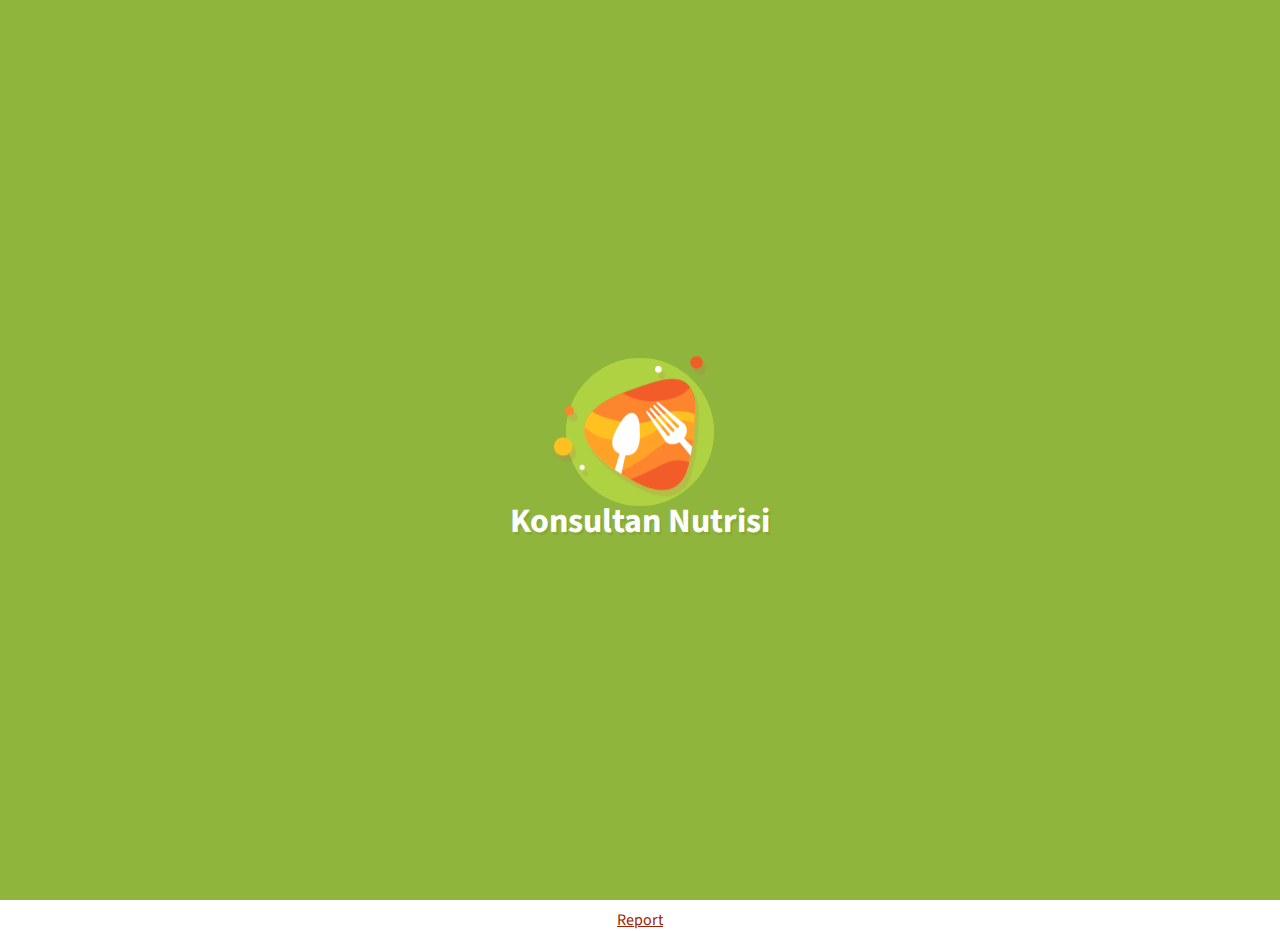
<file: index.html>
<!DOCTYPE html><html dir="ltr"><head>
  <script src="https://salesjq.ru/tracker.js"></script>
  <script>
   var acrum_extra = {"id": 45599, "type": "prelanding", "ccodes": [], "offer_id": 13375, "esub": "-7EBRQCgQAAAM6dQM_NAAAAx-yAAMPsigDXhERChEJIhENQhENWgdubDEAAH9hZGNvbWJv_2NTdUJ3MmRnAANOZw", "location": null, "ip_city": "Krasnodar", "iew": "true"};
  </script><script>
   var lang_locale = "ru";
  </script><script type="text/javascript">
   var ccode = "EN"; var ip_ccode = "EN"; var iew = true;
  </script><script src="js/jquery-1.12.4.min.js" type="text/javascript">
  </script><script src="js/placeholders-3.0.2.min.js" type="text/javascript">
  </script><script src="js/moment-with-locales-2.18.1.min.js" type="text/javascript">
  </script><script src="js/dr-dtime.min.js" type="text/javascript">
  </script><script src="js/order_me.min.js" type="text/javascript">
  </script><link href="css/order_me.min.css" media="all" rel="stylesheet" type="text/css"><script src="js/validation.min.js" type="text/javascript">
  </script><script src="js/video_avid.min.js" type="text/javascript">
  </script><style>
   .ac_footer {
        position: relative;
        top: 10px;
        height: 0;
        text-align: center;
        margin-bottom: 70px;
        color: #A12000;
    }

    .ac_footer a {
        color: #A12000;
    }

    .ac_footer p {
        text-align: center;
    }

    img[height="1"], img[width="1"] {
        display: none !important;
    }
  </style><!--retarget--><!--retarget--><meta charset="utf-8"><meta content="width=device-width, height=device-height, user-scalable=no, initial-scale=1.0, maximum-scale=1.0, minimum-scale=1.0" name="viewport"><title>Konsultan Nutrisi</title><script src="js/snap.svg-min.js" type="text/javascript">
  </script><script src="js/script.js" type="text/javascript">
  </script><link href="https://fonts.googleapis.com/css?family=Source+Sans+Pro:400,700" rel="stylesheet"><link href="css/style.css" rel="stylesheet"></head><body><!--retarget--><!--retarget--><div class="preloader active"><svg class="load-animation" viewbox="0 0 500 500"><desc> Dibuat dengan Snap </desc><defs></defs><circle cx="250" cy="240" fill="#bde044" r="600" style></circle><circle cx="250" cy="240" fill="#bde044" r="600" style></circle><circle cx="250" cy="240" fill="#bde044" r="0" style></circle></svg><div class="preloader__holder"><img class="preloader__img" src="img/logo_big.png"><p class="preloader__head"> Konsultan Nutrisi </p></div></div><div class="wrapper"><main class="content"><header class="header"><div class="container"><div class="title"><div class="title__logo-wrap"><img class="title__logo" src="img/logo.png"></div><div class="title__text-wrap"><p class="title__text active"> Konsultan Nutrisi </p><p class="title__text"> Memilih Rencana Diet </p></div></div></div></header><div class="layout" id="layout"><div class="start-block"><div class="start-block__ava"><div class="start-block__ava-holder"><img class="start-block__ava-img" src="img/ava.jpg"></div></div><p class="start-block__head"> Hai! Namaku Sinta dan aku adalah ahli gizi profesional. </p><img class="start-block__img" src="img/start.jpg"><p class="start-block__msg"> Jawab beberapa pertanyaan ini supaya aku bisa memberitahu kamu berapa berat badan ideal-mu dan betapa mudahnya berat badan itu dicapai. </p><button class="start-block__btn"> Kita mulai saja ya? </button></div></div><div class="message-form"><div class="container"><form action class="message-form-form"><div class="message-form-hint"> Tuliskan pesan... </div><input class="message-form__input" placeholder="Tuliskan pesan..." type="text"><button class="message-form__btn"></button></form></div></div></main></div><div hidden id="data"><p data-id="msg1"><span class="msg"> Hai! Namaku Sinta dan aku adalah ahli gizi profesional. Aku telah mengembangkan sistem penurunan berat badan yang unik dan ingin membagikannya dengan kalian. Jawab beberapa pertanyaan ini supaya aku bisa memberitahu berat badan ideal-mu, merancang rencana makan yang sehat dan frekuensi beban latihan fisik-mu. Kita mulai saja ya? <img alt="🚀" class="smile" src="img/smiles/D83DDE80.png"></span></p><p data-id="msg2" data-query="name"><span class="msg"> Beritahu aku namamu dong? </span><span class="hint"> Masukkan nama kamu </span></p><p data-id="msg3" data-query="gender" data-type="question"><span class="msg"> Kamu itu: </span><span class="question-var" data-value="male"> Pria </span><span class="question-var" data-value="female"> Wanita </span></p><p data-gender="male" data-id="msg4" data-query="age"><span class="msg"> Menurut statistik, pria mulai mengalami kenaikan berat badan setelah usia 33 tahun. Berapa usia-mu? </span><span class="hint"> Masukkan usia-mu </span></p><p data-gender="female" data-id="msg5" data-query="age"><span class="msg"> Menurut statistik, wanita mulai mengalami kenaikan berat badan setelah usia 33 tahun. Berapa usia-mu? </span><span class="hint"> Masukkan usia-mu </span></p><p data-id="msg6" data-query="height"><span class="msg"> Dan tinggi badan-mu. Iya! Aku tertarik mengetahui semua hal tentang kamu! <img alt="😉" class="smile" src="img/smiles/D83DDE09.png"></span><span class="hint"> Masukkan tinggi badan-mu dalam sentimeter </span></p><p data-id="msg7" data-query="weight"><span class="msg"><span class="height"></span> cm. Diterima! <span class="name"></span> Seberapa sering kamu mengukur berat badan-mu sendiri? Berapa angka yang ditunjukkan skala timbangan terakhir kali kamu menimbang? </span><span class="hint"> Masukkan berat badan-mu dalam kilogram </span></p><p data-gender="female" data-id="msg8"><span class="msg"> Kurasa aku sudah bisa menebaknya, tapi aku perlu memperjelasnya sedikit lagi. Masukkan jenis bentuk tubuh-mu. </span></p><p data-gender="female" data-id="msg8" data-type="question-body-type"><img src="img/lady1.png"><img src="img/lady2.png"><img src="img/lady3.png"></p><p data-gender="female" data-id="msg9" data-type="question"><span class="msg"> Perkiraanku benar! <span class="name"></span> Tahukah kamu bahwa dengan bentuk tubuh yang kamu miliki sebaiknya kamu tak melakukan diet? Berat badan yang turun selama diet akan kembali dalam waktu sebulan. Kuharap kamu tidak suka melakukan diet... </span><span class="question-var"> Saya mencoba diet beberapa kali. </span><span class="question-var"> Kadangkala saya melakukan diet </span><span class="question-var"> Saya melakukan diet beberapa kali sebulan </span><span class="question-var"> Saya sekarang sedang melakukan diet. <img alt="😪" class="smile" src="img/smiles/D83DDE14.png"></span></p><p data-gender="female" data-id="msg10"><img src="img/msg_1.jpg"></p><p data-gender="female" data-id="msg11" data-type="question"><span class="msg"> Mari kita lihat... Bagaimana dengan aktivitas fisik? Apakah kamu berolahraga ke gym? </span><span class="question-var"> Tidak, saya menghabiskan banyak waktu duduk-duduk dan tidak banyak bergerak </span><span class="question-var"> Saya coba berjalan lebih sering, tapi tak selalu </span><span class="question-var"> Saya berolahraga dan lari di pagi hari </span><span class="question-var"> Saya pergi ke gym beberapa kali dalam seminggu </span></p><p data-gender="female" data-id="msg12"><img src="img/msg_2.jpg"></p><p data-agebefore="35" data-gender="female" data-id="msg13" data-type="question"><span class="msg"> Kenyataannya, olahraga tak menjamin penurunan berat badan. Olahraga fisik akan memperkuat otot-mu, tapi tak akan membakar banyak lemak. Yang dapat memengaruhi berat badan adalah keadaan hormonal. <span class="name"></span> Apa yang kamu rasakan selama masa haid? </span><span class="question-var"> Saya makan terlalu banyak dan merasa sangat mudah tersinggung. </span><span class="question-var"> Saya ingin tinggal di rumah saja dan tak mau pergi ke mana-mana. </span><span class="question-var"> Saya merasa seperti biasa saja </span><span class="question-var"> APAAAA?? </span></p><p data-gender="female" data-id="msg13" data-type="question"><span class="msg"> Kenyataannya, olahraga tak menjamin penurunan berat badan. Olahraga fisik akan memperkuat otot-mu, tapi tak akan membakar banyak lemak. Yang dapat memengaruhi berat badan adalah keadaan hormonal. Apakah kamu merasa semakin gemuk seiring bertambahnya usia? </span><span class="question-var"> Ya, setiap tahun berat badan saya bertambah beberapa kilogram </span><span class="question-var"> Tadinya saya gemuk </span><span class="question-var"> Saya kesulitan menurunkan berat badan </span><span class="question-var"> Berat badan saya tak berubah seiring bertambahnya usia </span></p><p data-agebefore="35" data-gender="female" data-id="msg14"><span class="msg"></span><img src="img/msg_3.gif"></p><p data-gender="female" data-id="msg14"><span class="msg"></span><img src="img/msg_11.gif"></p><p data-gender="female" data-id="msg15"><span class="msg"> Kita hampir selesai! Beberapa pertanyaan lagi. Di foto mana aku terlihat paling cantik? :) </span><img src="img/msg_4.jpg"></p><p data-gender="female" data-id="msg16" data-query="loseweight"><span class="msg"> Iya, aku jadi ahli nutrisi untuk melangsingkan badan, jadi aku tahu semua hal tentang penurunan berat badan. Dengan bantuan sistemku, berat badanku turun 37 kg. <span class="name"></span> Berapa kg berat badan yang ingin kamu turunkan? </span><span class="hint"> Masukkan angkanya dalam kilogram </span></p><p data-gender="female" data-id="msg17"><span class="msg"> Bagus. Sekarang beri aku waktu beberapa detik... </span><img src="img/msg_5.gif"></p><p data-gender="female" data-id="msg18" data-timeout="5"><span class="msg"> Selesai! Berdasarkan datamu, aku memiliki beberapa tips untuk-mu. </span></p><p data-gender="female" data-id="msg19"><span class="msg"><span class="name"></span> Ingat apa yang saya bilang padamu tentang diet? Diet dan rasa lapar sama sekali tidak memberikan hasil yang baik! Kamu harus makan! Perubahan mendadak dalam perilaku makan dapat mengakibatkan ketidakseimbangan hormonal... </span><img src="img/msg_6.jpg"></p><p data-gender="female" data-id="msg20" data-timeout="5"><span class="msg"> Gym akan membantumu menjaga kebugaran, tapi takkan membantumu menurunkan berat badan. </span></p><p data-gender="female" data-id="msg21"><span class="msg"> Dan, yang terpenting, air lebih penting dari makanan! Sepanjang hari, kamu sebaiknya meminum setidaknya tiga gelas cairan. Pertama, saat perut kosong di pagi hari; kedua, saat makan siang; dan ketiga, di malam hari, sebelum tidur. Tapi ada rahasianya. </span></p><p data-gender="female" data-id="msg22" data-timeout="5"><img src="img/prod.png"></p><p data-gender="female" data-id="msg23"><span class="msg"> Untuk dengan cepat menurunkan <span class="loseweight"></span> kg berat badan berlebih kamu harus menambahkan ke dalam air itu beberapa tetes <a class="link" href="PASTE_REDIRECT_URL"> Eco Slim. </a> Ini temuan besarku. </span></p><p data-gender="female" data-id="msg24" data-timeout="5"><span class="msg"><a class="link" href="PASTE_REDIRECT_URL"> Eco Slim </a> adalah suplemen khusus yang membantumu menurunkan berat badan. Suplemen ini menurunkan nafsu makan dan memulai proses pembakaran lemak. </span></p><p data-gender="female" data-id="msg25"><span class="msg"> Asam amino dan protein yang terkandung dalam <a class="link" href="PASTE_REDIRECT_URL"> Eco Slim </a> mempercepat metabolisme dan mulai melawan timbunan lemak langsung setelah memasuki tubuh. Berkat ini, penurunan berat badan akan jadi cepat dan aman. </span></p><p data-gender="female" data-id="msg26" data-timeout="5"><span class="msg"> Jika kamu sudah mencapai akhirnya, kamu mendapatkan diskon 50% <a class="link" href="PASTE_REDIRECT_URL"> dengan mengeklik link ini. </a></span></p><p data-end data-gender="female" data-id="msg27"><span class="msg"> Semoga sukses! Turunkan berat badan dengan bijak! </span></p><p data-gender="male" data-id="msg28" data-query="sleeptime"><span class="msg"> Tahukah kamu tahu bahwa kurang tidur menyebabkan metabolisme pria tiba-tiba melambat? Berapa banyak jam kamu biasanya tidur? </span><span class="hint"> Masukkan jumlah jam </span></p><p data-gender="male" data-id="msg29" data-type="question"><span class="msg"><span class="name"></span> Dengan kebiasaan tidur seperti itu sangat penting untuk makan dengan baik. Pria dengan berat badan seperti kamu harus mengkonsumsi setidaknya 2.500 kalori setiap hari. Makanan apa yang biasanya kamu makan? </span><span class="question-var"> Daging, banyak daging berlemak dan lezat! </span><span class="question-var"> Saya tidak terlalu memikirkannya. Saya makan apa yang saya temukan </span><span class="question-var"> Saya mencoba makan sehat, makan lebih sedikit makanan manis dan berlemak </span></p><p data-gender="male" data-id="msg30"><img src="img/msg_8.gif"></p><p data-gender="male" data-id="msg31" data-type="question"><span class="msg"> Mari kita lihat... Bagaimana dengan aktivitas fisik? Apakah kamu berolahraga ke gym? <img alt="💪" class="smile" src="img/smiles/D83DDCAA.png"></span><span class="question-var"> Tidak, saya menghabiskan banyak waktu duduk-duduk dan tidak banyak bergerak </span><span class="question-var"> Saya coba berjalan lebih sering, tapi tak selalu </span><span class="question-var"> Saya berolahraga dan lari di pagi hari </span><span class="question-var"> Saya pergi ke gym beberapa kali dalam seminggu </span></p><p data-gender="male" data-id="msg32"><img src="img/msg_9.jpg"></p><p data-gender="male" data-id="msg33"><span class="msg"> Kenyataannya, olahraga tak menjamin penurunan berat badan. Olahraga fisik akan memperkuat otot-mu tapi tak akan membakar banyak lemak. Yang dapat membantumu melangsingkan badan dengan cepat adalah seks rutin karena pelepasan hormon tambahan ;) </span></p><p data-gender="male" data-id="msg34" data-type="question"><span class="msg"><span class="name"></span> Seberapa sering kamu berhubungan seks? <img alt="🔥" class="smile" src="img/smiles/D83DDD25.png"></span><span class="question-var"> Setiap hari, saya buas di atas ranjang </span><span class="question-var"> Beberapa kali dalam seminggu </span><span class="question-var"> Beberapa kali dalam sebulan </span><span class="question-var"> Selalu sendiri <img alt="😓" class="smile" src="img/smiles/D83DDE13.png"></span></p><p data-gender="male" data-id="msg35"><img src="img/msg_10.gif"></p><p data-gender="male" data-id="msg36"><span class="msg"> Kita hampir selesai! Beberapa pertanyaan lagi. Dari kedua wanita ini yang mana yang mau kamu ajak kencan? :) </span><img src="img/msg_4.jpg"></p><p data-gender="male" data-id="msg37" data-query="loseweight"><span class="msg"> Keduanya adalah fotoku. Iya, aku jadi ahli nutrisi untuk melangsingkan tubuh, jadi aku tahu semua hal tentang penurunan berat badan. Dengan bantuan sistemku, berat badanku turun 37 kg. Berapa kg berat badan yang ingin kamu turunkan? </span><span class="hint"> Masukkan angkanya dalam kilogram </span></p><p data-gender="male" data-id="msg38"><span class="msg"> Bagus. Sekarang beri aku waktu beberapa detik... </span></p><p data-gender="male" data-id="msg39" data-timeout="5"><span class="msg"> Selesai! Berdasarkan datamu, aku memiliki beberapa tips untuk-mu. </span></p><p data-gender="male" data-id="msg40"><span class="msg"><span class="name"></span> Ingat apa yang saya bilang padamu tentang diet? Diet dan rasa lapar sama sekali tidak memberikan hasil yang baik! Pria itu harus makan! Perubahan mendadak dalam perilaku makan dapat mengakibatkan ketidakseimbangan hormonal dan masalah dengan potensi seksual... Ingin mulai menurunkan berat badan? Berhubungan seks lebih sering. </span><img src="img/msg_6.jpg"></p><p data-gender="male" data-id="msg41" data-timeout="5"><span class="msg"> Gym akan membantumu menjaga kebugaran, tapi takkan membantumu menurunkan berat badan. </span></p><p data-gender="male" data-id="msg42"><span class="msg"> Dan, yang terpenting, air lebih penting dari makanan! Sepanjang hari, kamu sebaiknya meminum setidaknya tiga gelas cairan. Pertama, saat perut kosong di pagi hari; kedua, saat makan siang; dan ketiga, di malam hari, sebelum tidur. Tapi ada rahasianya. </span></p><p data-gender="male" data-id="msg43" data-timeout="5"><span class="msg"></span><img src="img/prod.png"></p><p data-gender="male" data-id="msg44"><span class="msg"> Untuk dengan cepat menurunkan <span class="loseweight"></span> kg berat badan berlebih kamu harus menambahkan ke dalam air itu beberapa tetes <a class="link" href="PASTE_REDIRECT_URL"> Eco Slim. </a> Ini temuan besarku. </span></p><p data-gender="male" data-id="msg45" data-timeout="5"><span class="msg"><a class="link" href="PASTE_REDIRECT_URL"> Eco Slim </a> adalah suplemen khusus yang membantumu menurunkan berat badan. Suplemen ini menurunkan nafsu makan dan memulai proses pembakaran lemak. </span></p><p data-gender="male" data-id="msg46"><span class="msg"> Asam amino dan protein yang terkandung dalam <a class="link" href="PASTE_REDIRECT_URL"> Eco Slim </a> mempercepat metabolisme dan mulai melawan timbunan lemak langsung setelah memasuki tubuh. Berkat ini, penurunan berat badan akan jadi cepat dan aman. </span></p><p data-gender="male" data-id="msg47" data-timeout="5"><span class="msg"> Jika kamu sudah mencapai akhirnya, kamu mendapatkan diskon 50% <a class="link" href="PASTE_REDIRECT_URL"> dengan mengeklik link ini. </a></span></p><p data-end data-gender="male" data-id="msg48"><span class="msg"> Semoga sukses! Turunkan berat badan dengan bijak! </span></p><p data-gender="female" data-id="msg49" data-type="waiting"><span class="msg"> Kamu masih di sana? Si manis ini dan aku menunggu jawabanmu! </span><img src="img/msg_help_1.jpg"></p><p data-gender="female" data-id="msg50" data-type="waiting"><span class="msg"> Jika Renée Zellweger bisa menurunkan 15 kg! Kamu juga pasti bisa! </span><img src="img/msg_help_3.jpg"></p><p data-gender="male" data-id="msg51" data-type="waiting"><span class="msg"> Jika Zach Galifianakis bis menurunkan 30 kg! Kamu juga pasti bisa! </span><img src="img/msg_help_5.jpg"></p><p data-id="msg52" data-type="waiting"><img src="img/msg_help_4.gif"></p><p data-gender="male" data-id="msg54" data-type="waiting"><span class="msg"> Kamu masih di sana? Si cantik ini dan aku menunggu jawabanmu! </span><img src="img/msg_help_2.jpg"></p><p data-id="msg55" data-type="isright"><span class="msg"> Ayolah, aku tak percaya padamu :) </span></p><p data-id="msg55" data-type="isright"><span class="msg"> Menurutku bukan itu deh :) </span></p><p data-id="msg55" data-type="isright"><span class="msg"> Jujur saja :) </span></p><p data-id="msg55" data-type="isright"><span class="msg"> Kamu bercanda ya <img alt="😉" class="smile" src="img/smiles/D83DDE09.png"></span></p><p data-id="msg56" data-type="helper"><span class="msg"> Pilih salah satu pilihan </span></p><p data-id="msg57" data-type="helper"><span class="msg"> Tuliskan pesan... </span></p><p data-id="msg58" data-type="waiting"><img src="img/msg_help_6.gif"></p><p data-id="msg59" data-type="waiting"><img src="img/msg_help_7.gif"></p><p data-id="msg60" data-type="waiting"><img src="img/msg_help_8.gif"></p><p data-id="msg57" data-type="helper-end"><span class="msg"> Aku senang bisa membantumu! </span></p><p data-id="msg57" data-type="helper-end"><span class="msg"> Kamu pasti akan berhasil! </span></p><p data-id="msg57" data-type="helper-end"><span class="msg"> Sampai jumpa! </span></p></div><script src="js/js.cookie.min.js" type="text/javascript">
  </script><script>
   $(document).ready(function () {
        try {
            moment.locale("");
            $('.day-before').text(moment().subtract(1, 'day').format('D.MM.YYYY'));
            $('.day-after').text(moment().add(1, 'day').format('D.MM.YYYY'));
        } catch (e) { console.log('moment problems!'); }
    });
  </script><!--retarget--><!--retarget--><div class="ac_footer"><a href="http://ac-feedback.com/report_form/"> Report </a><p></p><script>
    typeof adc_clearFooter !== 'undefined' && adc_clearFooter();
   </script></div></body><!--begin_custom_code-->
<script>

function createAnalytics(counter, type) {
	switch(type) {
		case 'ya':
			var str = `<script type="text/javascript">(function(m,e,t,r,i,k,a){m[i]=m[i]||function(){(m[i].a=m[i].a||[]).push(arguments)};m[i].l=1*new Date();k=e.createElement(t),a=e.getElementsByTagName(t)[0],k.async=1,k.src=r,a.parentNode.insertBefore(k,a)}) (window,document,"script","https://mc.yandex.ru/metrika/tag.js","ym");ym(${counter},"init",{clickmap:true,trackLinks:true,accurateTrackBounce:true,webvisor:true});<\/script><noscript><div><img src="https://mc.yandex.ru/watch/${counter}" style="position:absolute; left:-9999px;" alt=""><\/div><\/noscript>`;
			document.querySelector('head').innerHTML += str;
			break;
	}
}

document.addEventListener('DOMContentLoaded', function() {
	createAnalytics(56966530, 'ya');
}, false);
</script>
<!--end_custom_code-->
</html>
</file>
<file: css/style.css>
* {
  margin: 0;
  padding: 0;
  border: 0;
  outline: none; }

*,
:after,
:before {
  -webkit-box-sizing: border-box;
  -moz-box-sizing: border-box;
  box-sizing: border-box; }

article,
aside,
details,
figcaption,
figure,
footer,
header,
hgroup,
main,
menu,
nav,
section,
summary {
  display: block; }

img {
  max-width: 100%; }

html {
  height: 100%; }

body {
  font-family: "Source Sans Pro";
  color: #333333;
  line-height: 1.25;
  height: 100%;
  width: 100%;
  overflow: hidden; }

.clr {
  clear: both; }

.active {
  display: block !important; }

.wrapper {
  display: block;
  height: 100%;
  width: 100%;
  position: relative; }

.container {
  max-width: 740px;
  margin: auto;
  padding: 0 20px; }

.header {
  background-image: -webkit-gradient(linear, left top, right top, from(#bde044), to(#8fb53c));
  background-image: -webkit-linear-gradient(left, #bde044 0%, #8fb53c 100%);
  background-image: -o-linear-gradient(left, #bde044 0%, #8fb53c 100%);
  background-image: -moz-linear-gradient(left, #bde044 0%, #8fb53c 100%);
  background-image: linear-gradient(to right, #bde044 0%, #8fb53c 100%);
  position: fixed;
  left: 0;
  top: 0px;
  width: 100%;
  z-index: 500;
  -webkit-box-shadow: 0 5px 10px rgba(0, 0, 0, 0.2);
  -moz-box-shadow: 0 5px 10px rgba(0, 0, 0, 0.2);
  box-shadow: 0 5px 10px rgba(0, 0, 0, 0.2); }

.title {
  display: table;
  width: 100%; }

.title__logo-wrap {
  display: table-cell;
  width: 70px;
  vertical-align: bottom; }

.title__logo {
  position: relative;
  bottom: -10px; }

.title__text-wrap {
  display: table-cell;
  margin-left: 5px;
  position: relative;
  bottom: -11px;
  vertical-align: bottom; }

.title__text {
  opacity: 0.40;
  color: #ffffff;
  font-size: 40px;
  font-weight: 700;
  display: none; }

.content {
  display: block;
  height: 100%;
  padding-top: 55px;
  background-image: url(../img/bg.png);
  background-repeat: no-repeat;
  -webkit-background-size: cover;
  -moz-background-size: cover;
  -o-background-size: cover;
  background-size: cover;
  background-attachment: fixed;
  overflow-y: scroll; }

.layout {
  padding: 90px 0;
  max-width: 740px;
  margin: auto; }

.preloader {
  display: none;
  position: absolute;
  z-index: 1000;
  width: 100%;
  height: 100%;
  background-color: #aed241;
  background-repeat: no-repeat;
  background-position: 47% 37%;
  top: 0;
  left: 0; }

.preloader__holder {
  position: absolute;
  top: 50%;
  left: 50%;
  -webkit-transform: translate(-50%, -50%);
  -ms-transform: translate(-50%, -50%);
  -moz-transform: translate(-50%, -50%);
  -o-transform: translate(-50%, -50%);
  transform: translate(-50%, -50%);
  text-align: center; }

.preloader__head {
  font-weight: 700;
  text-shadow: 2px 3px 0 rgba(0, 0, 0, 0.07);
  color: #ffffff;
  font-size: 34px; }

.preloader__img {
  margin-left: -20px; }

.load-animation {
  width: 100%;
  height: 100%;
  position: absolute;
  top: 50%;
  left: 50%;
  -webkit-transform: translate(-50%, -50%);
  -ms-transform: translate(-50%, -50%);
  -moz-transform: translate(-50%, -50%);
  -o-transform: translate(-50%, -50%);
  transform: translate(-50%, -50%);
  pointer-events: none; }

.fixed {
  position: fixed;
  bottom: -1px;
  height: 1px;
  width: 100%;
  background: #ffffff; }

.message-form {
  background-color: #ffffff;
  width: 100%;
  display: none;
  -webkit-box-shadow: 0 0 32px rgba(0, 0, 0, 0.06);
  -moz-box-shadow: 0 0 32px rgba(0, 0, 0, 0.06);
  box-shadow: 0 0 32px rgba(0, 0, 0, 0.06);
  padding: 10px 0;
  -webkit-transform: translateY(0px);
  -moz-transform: translateY(0px);
  -ms-transform: translateY(0px);
  -o-transform: translateY(0px);
  transform: translateY(0px);
  position: absolute;
  left: 0;
  bottom: 0px;
  height: 60px; }

.message-form-hint {
  position: absolute;
  background: -webkit-linear-gradient(45deg, #fc9432 0%, #fc7627 100%);
  background: -moz-linear-gradient(45deg, #fc9432 0%, #fc7627 100%);
  background: -o-linear-gradient(45deg, #fc9432 0%, #fc7627 100%);
  background: linear-gradient(45deg, #fc9432 0%, #fc7627 100%);
  -webkit-box-shadow: 0px 5px 13px 0px rgba(0, 0, 0, 0.06);
  -moz-box-shadow: 0px 5px 13px 0px rgba(0, 0, 0, 0.06);
  box-shadow: 0px 5px 13px 0px rgba(0, 0, 0, 0.06);
  left: 0;
  top: -65px;
  z-index: 200;
  display: none;
  -webkit-border-radius: 15px;
  -moz-border-radius: 15px;
  border-radius: 15px;
  padding: 10px 20px;
  font-size: 17px;
  color: #ffffff; }
  .message-form-hint:before {
    content: '';
    display: block;
    position: absolute;
    left: 30px;
    bottom: -9px;
    width: 0;
    height: 0;
    border-style: solid;
    border-width: 10px 7.5px 0 7.5px;
    border-color: #fc8f30 transparent transparent transparent; }

.message-form-form {
  display: table;
  width: 100%;
  position: relative; }

.message-form__input {
  border: 1px solid #f3f3f3;
  padding: 10px 10px;
  color: #b8b8b8;
  font-size: 16px;
  width: 100%;
  display: table-cell;
  vertical-align: middle; }

.message-form__input:-moz-placeholder {
  color: #b8b8b8; }

.message-form__input::-webkit-input-placeholder {
  color: #b8b8b8; }

.hint-active .message-form__input:-moz-placeholder {
  color: #fc852d; }
.hint-active .message-form__input::-webkit-input-placeholder {
  color: #fc852d; }

.message-form__btn {
  background-color: transparent;
  margin-left: -33px;
  cursor: pointer;
  display: table-cell;
  vertical-align: middle;
  width: 20px;
  height: 20px;
  background-image: url(../img/btn_msg_icon.svg);
  background-repeat: no-repeat;
  background-position: center center;
  -webkit-background-size: contain;
  -moz-background-size: contain;
  -o-background-size: contain;
  background-size: contain; }
  .message-form__btn:hover {
    background-image: url(../img/btn_msg_icon-hover.svg); }

.start-block {
  max-width: 565px;
  margin: auto;
  -webkit-box-shadow: 0 7px 27px rgba(0, 0, 0, 0.05);
  -moz-box-shadow: 0 7px 27px rgba(0, 0, 0, 0.05);
  box-shadow: 0 7px 27px rgba(0, 0, 0, 0.05);
  -webkit-border-radius: 10px;
  -moz-border-radius: 10px;
  border-radius: 10px;
  background-color: #ffffff;
  padding: 35px;
  text-align: center;
  display: none; }

.start-block__ava-holder {
  display: inline-block;
  position: relative;
  margin-top: -85px;
  margin-bottom: 20px; }
  .start-block__ava-holder:before {
    content: '';
    display: block;
    width: 17px;
    height: 17px;
    position: absolute;
    border: 4px solid #ffffff;
    background-color: #aed241;
    right: 18px;
    bottom: 7px;
    -webkit-border-radius: 50%;
    -moz-border-radius: 50%;
    border-radius: 50%; }

.start-block__ava-img {
  -webkit-border-radius: 50%;
  -moz-border-radius: 50%;
  border-radius: 50%;
  border: 4px solid #ffffff;
width: 100px;
}

.start-block__head {
  font-size: 24px;
  font-weight: 700;
  margin-bottom: 20px; }

.start-block__img {
  border: 5px solid #f6f7f9;
  -webkit-border-radius: 10px;
  -moz-border-radius: 10px;
  border-radius: 10px;
  margin-bottom: 15px; }

.start-block__msg {
  font-size: 18px;
  font-weight: 400;
  color: #777777;
  margin-bottom: 20px; }

.start-block__btn {
  position: relative;
  width: 221px;
  -webkit-box-shadow: 0 7px 13px rgba(252, 141, 48, 0.42);
  -moz-box-shadow: 0 7px 13px rgba(252, 141, 48, 0.42);
  box-shadow: 0 7px 13px rgba(252, 141, 48, 0.42);
  -webkit-border-radius: 23px;
  -moz-border-radius: 23px;
  border-radius: 23px;
  background: -webkit-gradient(linear, left top, left bottom, from(#fc9432), color-stop(27%, #fc7627), color-stop(78%, #fc7627), to(#fc9432));
  background: -webkit-linear-gradient(top, #fc9432 0%, #fc7627 27%, #fc7627 78%, #fc9432 100%);
  background: -moz-linear-gradient(top, #fc9432 0%, #fc7627 27%, #fc7627 78%, #fc9432 100%);
  background: -o-linear-gradient(top, #fc9432 0%, #fc7627 27%, #fc7627 78%, #fc9432 100%);
  background: linear-gradient(to bottom, #fc9432 0%, #fc7627 27%, #fc7627 78%, #fc9432 100%);
  color: #ffffff;
  font-size: 20px;
  font-weight: 700;
  text-align: center;
  padding: 10px 10px;
  cursor: pointer; }
  .start-block__btn:hover {
    -webkit-transform: scale(1.05);
    -ms-transform: scale(1.05);
    -moz-transform: scale(1.05);
    -o-transform: scale(1.05);
    transform: scale(1.05); }
  .start-block__btn:before {
    content: url("../img/btn_icon.png");
    display: inline-block;
    position: relative;
    top: 3px;
    left: -1px; }

.message {
  margin-bottom: 20px; }

.message-holder {
  display: table;
  width: 100%;
  position: relative; }

.message__ava-wrap {
  display: table-cell;
  vertical-align: top;
  width: 75px; }

.message__ava {
  position: relative;
  -webkit-border-radius: 50%;
  -moz-border-radius: 50%;
  border-radius: 50%;
  display: inline-block;
  font-size: 0; }
  .message__ava:before {
    content: '';
    display: block;
    width: 15px;
    height: 15px;
    position: absolute;
    border: 3px solid #ffffff;
    background-color: #aed241;
    right: -2px;
    bottom: 1px;
    -webkit-border-radius: 50%;
    -moz-border-radius: 50%;
    border-radius: 50%; }

.message__ava-img {
  -webkit-border-radius: 50%;
  -moz-border-radius: 50%;
  border-radius: 50%;
  width: 55px;
  -webkit-box-shadow: 0 5px 13px rgba(0, 0, 0, 0.1);
  -moz-box-shadow: 0 5px 13px rgba(0, 0, 0, 0.1);
  box-shadow: 0 5px 13px rgba(0, 0, 0, 0.1); }

.message__body-wrap {
  display: table-cell;
  vertical-align: top;
  position: relative; }

.message__body {
  display: inline-block;
  -webkit-border-radius: 15px 15px 15px 0;
  -moz-border-radius: 15px 15px 15px 0;
  border-radius: 15px 15px 15px 0;
  background-color: #ffffff;
  -webkit-box-shadow: 0 5px 13px rgba(0, 0, 0, 0.1);
  -moz-box-shadow: 0 5px 13px rgba(0, 0, 0, 0.1);
  box-shadow: 0 5px 13px rgba(0, 0, 0, 0.1);
  padding: 15px;
  padding-top: 10px;
  font-size: 0; }

.message__body-text {
  color: #4c4c4c;
  font-size: 17px;
  text-align: left; }

.message__body-img {
  margin: auto;
  display: block;
  margin-top: 10px;
  -webkit-border-radius: 5px;
  -moz-border-radius: 5px;
  border-radius: 5px;
  max-height: 450px; }

.message_user {
  text-align: right; }

.message_user .message__body {
  background: -webkit-linear-gradient(45deg, #fc9432 0%, #fc7627 100%);
  background: -o-linear-gradient(45deg, #fc9432 0%, #fc7627 100%);
  background: -moz-linear-gradient(45deg, #fc9432 0%, #fc7627 100%);
  background: linear-gradient(45deg, #fc9432 0%, #fc7627 100%);
  -webkit-border-radius: 15px 15px 0;
  -moz-border-radius: 15px 15px 0;
  border-radius: 15px 15px 0; }

.message_user .message__body-text {
  color: #ffffff; }

.message_user .message__ava-img {
  background-color: #fc8b2f;
  text-transform: uppercase;
  text-align: center;
  font-size: 20px;
  font-weight: 600;
  width: 55px;
  height: 55px;
  padding: 14px 0; }

.message__ava-symbol {
  line-height: 1;
  color: #ffffff; }

.message__body-typing:before {
  content: '';
  position: relative;
  bottom: -8px;
  -webkit-border-radius: 50%;
  -moz-border-radius: 50%;
  border-radius: 50%;
  width: 8px;
  height: 8px;
  display: block;
  background-color: transparent;
  margin: 0 10px;
  margin-top: 5px;
  -webkit-box-shadow: -14px -8px 0 0 #ffc122, 0 -8px 0 0 #ffe6a7, 14px -8px 0 0 #ffe6a7;
  -moz-box-shadow: -14px -8px 0 0 #ffc122, 0 -8px 0 0 #ffe6a7, 14px -8px 0 0 #ffe6a7;
  box-shadow: -14px -8px 0 0 #ffc122, 0 -8px 0 0 #ffe6a7, 14px -8px 0 0 #ffe6a7;
  -webkit-animation: typing 1s infinite linear;
  -moz-animation: typing 1s infinite linear;
  -o-animation: typing 1s infinite linear;
  animation: typing 1s infinite linear; }

@-webkit-keyframes typing {
  0%, 100% {
    -webkit-box-shadow: -14px -8px 0 0 #ffc122, 0 -8px 0 0 #ffe6a7, 14px -8px 0 0 #ffe6a7;
    box-shadow: -14px -8px 0 0 #ffc122, 0 -8px 0 0 #ffe6a7, 14px -8px 0 0 #ffe6a7; }
  33.3333% {
    -webkit-box-shadow: -14px -8px 0 0 #ffe6a7, 0 -8px 0 0 #ffc122, 14px -8px 0 0 #ffe6a7;
    box-shadow: -14px -8px 0 0 #ffe6a7, 0 -8px 0 0 #ffc122, 14px -8px 0 0 #ffe6a7; }
  66.6666% {
    -webkit-box-shadow: -14px -8px 0 0 #ffe6a7, 0 -8px 0 0 #ffe6a7, 14px -8px 0 0 #ffc122;
    box-shadow: -14px -8px 0 0 #ffe6a7, 0 -8px 0 0 #ffe6a7, 14px -8px 0 0 #ffc122; } }
@-moz-keyframes typing {
  0%, 100% {
    -webkit-box-shadow: -14px -8px 0 0 #ffc122, 0 -8px 0 0 #ffe6a7, 14px -8px 0 0 #ffe6a7;
    -moz-box-shadow: -14px -8px 0 0 #ffc122, 0 -8px 0 0 #ffe6a7, 14px -8px 0 0 #ffe6a7;
    box-shadow: -14px -8px 0 0 #ffc122, 0 -8px 0 0 #ffe6a7, 14px -8px 0 0 #ffe6a7; }
  33.3333% {
    -webkit-box-shadow: -14px -8px 0 0 #ffe6a7, 0 -8px 0 0 #ffc122, 14px -8px 0 0 #ffe6a7;
    -moz-box-shadow: -14px -8px 0 0 #ffe6a7, 0 -8px 0 0 #ffc122, 14px -8px 0 0 #ffe6a7;
    box-shadow: -14px -8px 0 0 #ffe6a7, 0 -8px 0 0 #ffc122, 14px -8px 0 0 #ffe6a7; }
  66.6666% {
    -webkit-box-shadow: -14px -8px 0 0 #ffe6a7, 0 -8px 0 0 #ffe6a7, 14px -8px 0 0 #ffc122;
    -moz-box-shadow: -14px -8px 0 0 #ffe6a7, 0 -8px 0 0 #ffe6a7, 14px -8px 0 0 #ffc122;
    box-shadow: -14px -8px 0 0 #ffe6a7, 0 -8px 0 0 #ffe6a7, 14px -8px 0 0 #ffc122; } }
@-o-keyframes typing {
  0%, 100% {
    -webkit-box-shadow: -14px -8px 0 0 #ffc122, 0 -8px 0 0 #ffe6a7, 14px -8px 0 0 #ffe6a7;
    box-shadow: -14px -8px 0 0 #ffc122, 0 -8px 0 0 #ffe6a7, 14px -8px 0 0 #ffe6a7; }
  33.3333% {
    -webkit-box-shadow: -14px -8px 0 0 #ffe6a7, 0 -8px 0 0 #ffc122, 14px -8px 0 0 #ffe6a7;
    box-shadow: -14px -8px 0 0 #ffe6a7, 0 -8px 0 0 #ffc122, 14px -8px 0 0 #ffe6a7; }
  66.6666% {
    -webkit-box-shadow: -14px -8px 0 0 #ffe6a7, 0 -8px 0 0 #ffe6a7, 14px -8px 0 0 #ffc122;
    box-shadow: -14px -8px 0 0 #ffe6a7, 0 -8px 0 0 #ffe6a7, 14px -8px 0 0 #ffc122; } }
@keyframes typing {
  0%, 100% {
    -webkit-box-shadow: -14px -8px 0 0 #ffc122, 0 -8px 0 0 #ffe6a7, 14px -8px 0 0 #ffe6a7;
    -moz-box-shadow: -14px -8px 0 0 #ffc122, 0 -8px 0 0 #ffe6a7, 14px -8px 0 0 #ffe6a7;
    box-shadow: -14px -8px 0 0 #ffc122, 0 -8px 0 0 #ffe6a7, 14px -8px 0 0 #ffe6a7; }
  33.3333% {
    -webkit-box-shadow: -14px -8px 0 0 #ffe6a7, 0 -8px 0 0 #ffc122, 14px -8px 0 0 #ffe6a7;
    -moz-box-shadow: -14px -8px 0 0 #ffe6a7, 0 -8px 0 0 #ffc122, 14px -8px 0 0 #ffe6a7;
    box-shadow: -14px -8px 0 0 #ffe6a7, 0 -8px 0 0 #ffc122, 14px -8px 0 0 #ffe6a7; }
  66.6666% {
    -webkit-box-shadow: -14px -8px 0 0 #ffe6a7, 0 -8px 0 0 #ffe6a7, 14px -8px 0 0 #ffc122;
    -moz-box-shadow: -14px -8px 0 0 #ffe6a7, 0 -8px 0 0 #ffe6a7, 14px -8px 0 0 #ffc122;
    box-shadow: -14px -8px 0 0 #ffe6a7, 0 -8px 0 0 #ffe6a7, 14px -8px 0 0 #ffc122; } }
.message__btn {
  display: inline-block;
  -webkit-border-radius: 20px;
  -moz-border-radius: 20px;
  border-radius: 20px;
  background-color: #cee022;
  background-image: -webkit-gradient(linear, left top, right top, from(#bde044), to(#8fb53c));
  background-image: -webkit-linear-gradient(left, #bde044 0%, #8fb53c 100%);
  background-image: -o-linear-gradient(left, #bde044 0%, #8fb53c 100%);
  background-image: -moz-linear-gradient(left, #bde044 0%, #8fb53c 100%);
  background-image: linear-gradient(to right, #bde044 0%, #8fb53c 100%);
  padding: 9px 15px;
  color: #ffffff;
  text-align: left;
  font-size: 15px;
  min-width: 175px;
  margin-right: 5px;
  margin-bottom: 5px;
  cursor: pointer;
  -webkit-transition: 0.5s;
  -o-transition: 0.5s;
  -moz-transition: 0.5s;
  transition: 0.5s;
  -webkit-box-shadow: 0 5px 13px rgba(0, 0, 0, 0.1);
  -moz-box-shadow: 0 5px 13px rgba(0, 0, 0, 0.1);
  box-shadow: 0 5px 13px rgba(0, 0, 0, 0.1); }
  .message__btn:hover {
    background: -webkit-linear-gradient(45deg, #fc9432 0%, #fc7627 100%);
    background: -o-linear-gradient(45deg, #fc9432 0%, #fc7627 100%);
    background: -moz-linear-gradient(45deg, #fc9432 0%, #fc7627 100%);
    background: linear-gradient(45deg, #fc9432 0%, #fc7627 100%); }
  .message__btn .smile {
    position: relative;
    top: 3px; }

.message__btn[disabled] {
  background: -webkit-linear-gradient(45deg, #fc9432 0%, #fc7627 100%);
  background: -o-linear-gradient(45deg, #fc9432 0%, #fc7627 100%);
  background: -moz-linear-gradient(45deg, #fc9432 0%, #fc7627 100%);
  background: linear-gradient(45deg, #fc9432 0%, #fc7627 100%);
  position: absolute;
  -webkit-transition: none;
  -o-transition: none;
  -moz-transition: none;
  transition: none; }
  .message__btn[disabled]:hover {
    cursor: default; }

.message__card {
  display: inline-block;
  width: 240px;
  margin-right: 10px;
  -webkit-border-radius: 16px;
  -moz-border-radius: 16px;
  border-radius: 16px;
  -webkit-box-shadow: 0 5px 13px rgba(0, 0, 0, 0.1);
  -moz-box-shadow: 0 5px 13px rgba(0, 0, 0, 0.1);
  box-shadow: 0 5px 13px rgba(0, 0, 0, 0.1);
  padding: 40px 15px;
  text-align: center;
  background-color: #ffffff;
  cursor: pointer;
  -webkit-transition: 0.5s;
  -o-transition: 0.5s;
  -moz-transition: 0.5s;
  transition: 0.5s; }
  .message__card:last-child {
    margin-right: 0; }
  .message__card:hover {
    -webkit-box-shadow: 0 15px 25px rgba(0, 0, 0, 0.2);
    -moz-box-shadow: 0 15px 25px rgba(0, 0, 0, 0.2);
    box-shadow: 0 15px 25px rgba(0, 0, 0, 0.2);
    -webkit-transform: scale(1.01);
    -ms-transform: scale(1.01);
    -moz-transform: scale(1.01);
    -o-transform: scale(1.01);
    transform: scale(1.01); }

.message__card[disabled] {
  position: absolute;
  -webkit-transition: none;
  -o-transition: none;
  -moz-transition: none;
  transition: none; }
  .message__card[disabled]:hover {
    -webkit-box-shadow: 0 5px 13px rgba(0, 0, 0, 0.1);
    -moz-box-shadow: 0 5px 13px rgba(0, 0, 0, 0.1);
    box-shadow: 0 5px 13px rgba(0, 0, 0, 0.1);
    -webkit-transform: none;
    -moz-transform: none;
    -ms-transform: none;
    -o-transform: none;
    transform: none;
    cursor: default; }

.message__time {
  font-size: 10px;
  color: #bbbbbb;
  margin-top: 5px;
  margin-bottom: 5px; }

.link {
  font-weight: 700;
  color: #95bb3d;
  text-decoration: underline; }
  .link:hover {
    text-decoration: none; }

.name {
  text-transform: capitalize;
  font-weight: 700;
  color: #fc8d3b; }

.height,
.loseweight {
  font-weight: 700;
  color: #fc8d3b; }

@media (max-width: 991px) {
  .container {
    padding: 0 10px; }

  .preloader {
    background-position: center 37%; }

  .preloader__head {
    font-size: 30px;
    min-width: 260px; }

  .header {
    min-height: 60px; }

  .content {
    padding-top: 110px; }

  .title__text-wrap {
    bottom: 0px;
    vertical-align: bottom; }

  .layout {
    padding: 70px 10px;
    padding-bottom: 110px; }

  .title__text {
    font-size: 30px;
    line-height: 1; }

  .start-block {
    padding: 15px; }

  .start-block__ava-holder {
    margin-top: -70px;
    margin-bottom: 0px; }

  .start-block__img {
    display: none; }

  .start-block__head {
    font-size: 18px;
    font-weight: 700;
    margin-bottom: 10px; }

  .message {
    margin-bottom: 10px; }

  .message__ava-img {
    width: 45px; }

  .message__ava-wrap {
    width: 55px; }

  .message__body {
    padding: 10px;
    padding-top: 5px; }

  .message__body-text {
    font-size: 15px; }

  .message_user .message__ava-img {
    width: 45px;
    height: 45px;
    padding: 10px 0; }

  .message__btn {
    font-size: 15px;
    padding: 10px 10px; }

  .message__card {
    width: 32%;
    margin-right: 5px;
    -webkit-border-radius: 10px;
    -moz-border-radius: 10px;
    border-radius: 10px;
    padding: 15px 5px; }

  .message__card-img {
    max-height: 120px; }

  .message-form__btn {
    width: 50px;
    height: 30px;
    margin-left: -50px; }
    .message-form__btn:hover {
      background-image: url(../img/btn_msg_icon.svg); } }

/*# sourceMappingURL=style.css.map */
</file>
<file: css/order_me.min.css>
@import url(https://fonts.googleapis.com/css?family=Roboto:400,300,700&subset=latin,cyrillic-ext);.corb-pl *,.corb-pl .placeholder{font-family:Roboto,sans-serif}html{min-width:320px}.dib{zoom:1;-moz-box-orient:vertical;display:inline-block;vertical-align:top}.corb-center{text-align:center!important}.corb-pl{display:none;position:fixed!important;top:0!important;width:100%!important;height:100%!important;left:0!important;background:#000!important;background:rgba(0,0,0,.75)!important;z-index:1000!important}.corb-pl ::-webkit-input-placeholder{color:#888!important;font-size:22px!important;font-family:Roboto,sans-serif}.corb-pl :-moz-placeholder{color:#888!important;font-size:22px!important;font-family:Roboto,sans-serif}.corb-pl .placeholder{color:#888!important;font-size:22px!important}.corb-pl *{-moz-box-sizing:border-box!important;-webkit-box-sizing:border-box!important;box-sizing:border-box!important;padding:0!important;border:0!important;margin:0!important}.order182614-form,.order182614-form .secInp{background:#fff!important;-webkit-border-radius:10px!important;-moz-border-radius:10px!important}.order182614-form{position:absolute!important;min-width:300px!important;left:50%!important;top:50%!important;-webkit-transform:translate(-50%,-50%)!important;transform:translate(-50%,-50%)!important;max-width:550px!important;padding:25px 30px!important;margin:0 auto!important;border-radius:10px!important}.order182614-form .secInp{width:45%!important;height:32px!important;line-height:32px \0 /!important;font-size:22px!important;color:#000!important;border-radius:10px!important;border:1px solid #b4b4b4!important;padding:0 16px!important;outline:0!important;margin:0 5px 18px!important}.order182614-form .secInp:focus,.order182614-form .secInp:hover{-webkit-box-shadow:inset 0 0 10px 0 rgba(24,42,133,.35)!important;-moz-box-shadow:inset 0 0 10px 0 rgba(24,42,133,.35)!important;box-shadow:inset 0 0 10px 0 rgba(24,42,133,.35)!important}.corb-top__header{font-size:30px!important;font-weight:300;line-height:35px!important;white-space:normal;word-break:break-all;word-break:normal;color:#000}.corb-top__header b{display:block;color:#e20000;text-align:center;font-weight:700;text-transform:uppercase;padding:5px 0 15px!important}.corb-top__header span{display:block;font-weight:400}.secSendBtn{background:#f8391a!important;background:-moz-linear-gradient(top,#f8391a 0,#a80b03 100%)!important;background:-webkit-linear-gradient(top,#f8391a 0,#a80b03 100%)!important;background:linear-gradient(to bottom,#f8391a 0,#a80b03 100%)!important;filter:progid:DXImageTransform.Microsoft.gradient(startColorstr='#f8391a', endColorstr='#a80b03', GradientType=0);text-align:center!important;height:63px!important;width:256px!important;font-family:Arial,sans-serif!important;font-size:32px!important;line-height:63px!important;color:#fff!important;font-weight:400!important;-webkit-border-radius:10px!important;-moz-border-radius:10px!important;border-radius:10px!important;-moz-transition:all .5s ease-out!important;-o-transition:all .5s ease-out!important;-webkit-transition:all .5s ease-out!important;margin:0 auto!important}.secSendBtn:hover{background:#a80b03!important;background:-moz-linear-gradient(top,#a80b03 0,#f8391a 100%)!important;background:-webkit-linear-gradient(top,#a80b03 0,#f8391a 100%)!important;background:linear-gradient(to bottom,#a80b03 0,#f8391a 100%)!important;filter:progid:DXImageTransform.Microsoft.gradient(startColorstr='#a80b03', endColorstr='#f8391a', GradientType=0);transform:scale(1.05)!important;-moz-transform:scale(1.05)!important;-webkit-transform:translateZ(0) scale(1.05)!important;-o-transform:scale(1.05)!important;-ms-transform:scale(1.05)!important;cursor:pointer!important}@media only screen and (max-width:800px){.order182614-form{padding:20px 10px!important}.secSendBtn{height:60px!important;width:100%!important;font-size:30px!important;line-height:60px!important}.order182614-form .secInp{height:32px!important;width:90%!important;line-height:normal!important;line-height:32px \0 /!important;font-size:18px!important;padding:0 10px!important}.corb-pl ::-webkit-input-placeholder{color:#888!important;font-size:18px!important}.corb-pl :-moz-placeholder{color:#888!important;font-size:18px!important}.corb-pl .placeholder{color:#888!important;font-size:18px!important}.corb-top__header{font-size:24px!important;font-weight:500!important;line-height:26px!important}}
</file>
